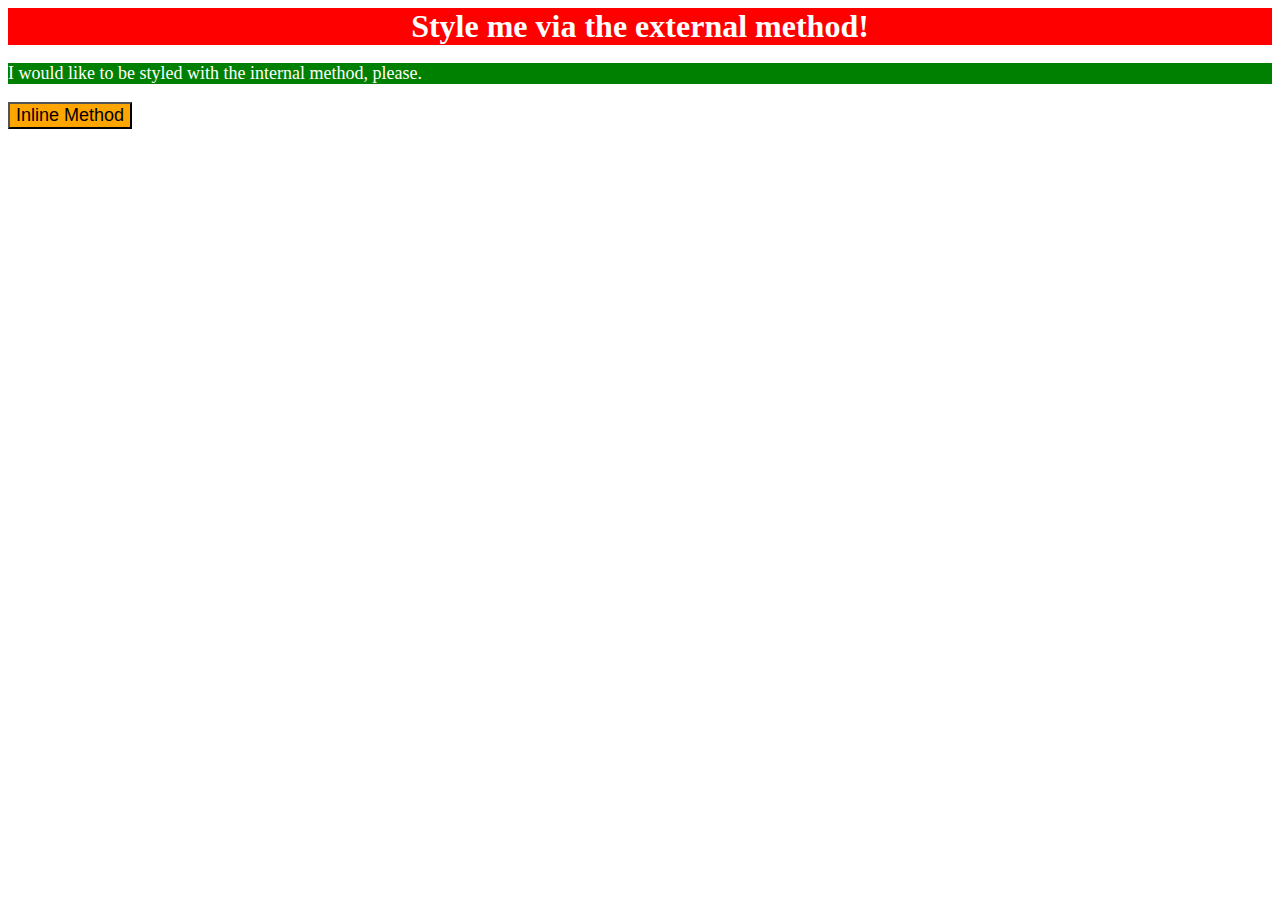
<file: foundations/01-css-methods/index.html>
<!DOCTYPE html>
<html lang="en">
  <head>
    <meta charset="UTF-8">
    <meta http-equiv="X-UA-Compatible" content="IE=edge">
    <meta name="viewport" content="width=device-width, initial-scale=1.0">
    <link rel="stylesheet" href="styles.css"> 
    <title>Methods for Adding CSS</title>

    <style>
      p {
        background-color: green;
        color: white;
        font-size: 18px;
      }
    </style>

  </head>
  <body>
    <div>Style me via the external method!</div>
    <p>I would like to be styled with the internal method, please.</p>
    <button style="background-color: orange; font-size: 18px;">Inline Method</button>
  </body>
</html>
</file>
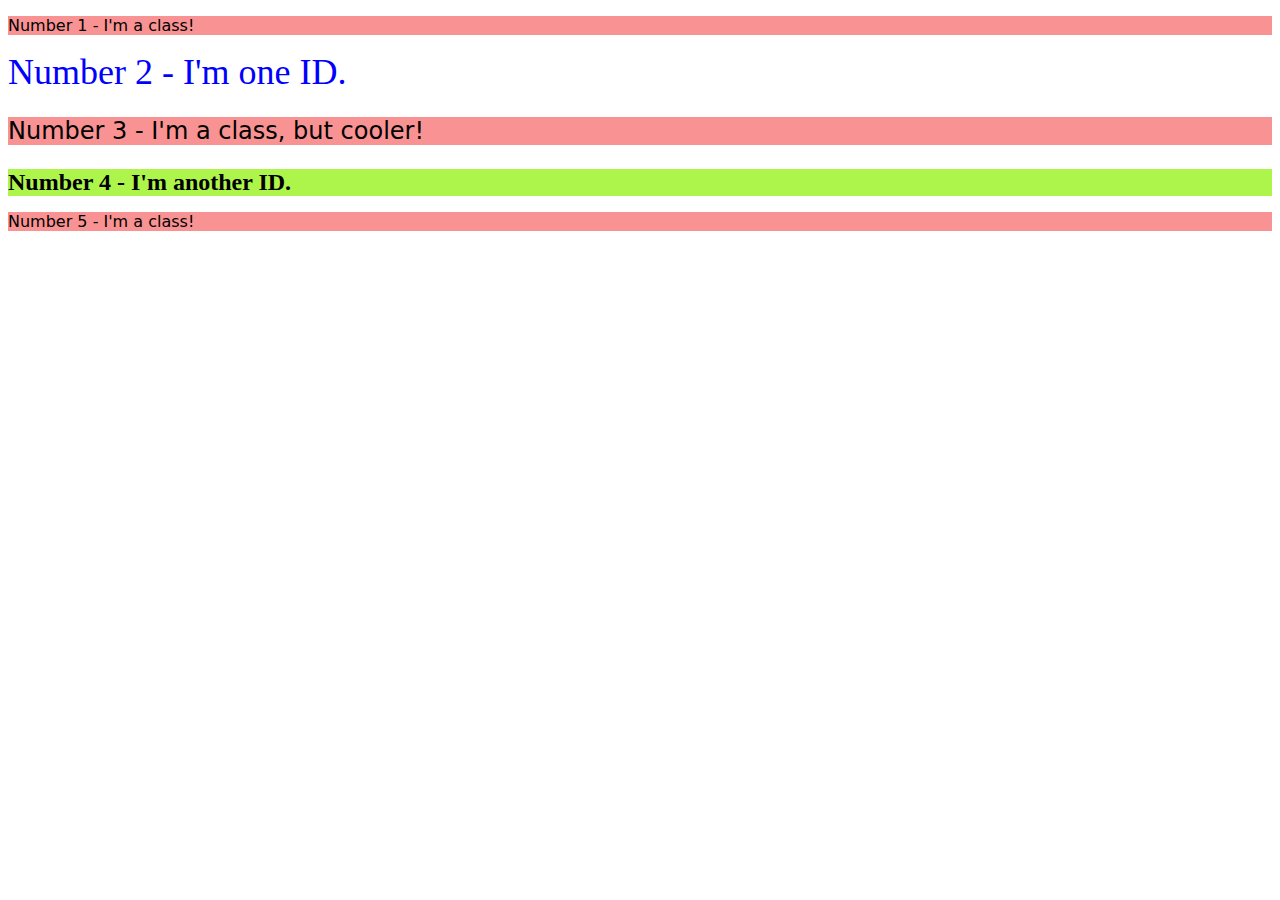
<file: foundations/02-class-id-selectors/index.html>
<!DOCTYPE html>
<html lang="en">
  <head>
    <meta charset="UTF-8">
    <meta http-equiv="X-UA-Compatible" content="IE=edge">
    <meta name="viewport" content="width=device-width, initial-scale=1.0">
    <title>Class and ID Selectors</title>
    <link rel="stylesheet" href="style.css">
  </head>
  <body>
    <p class="oddNums">Number 1 - I'm a class!</p>
    <div id="secondEl">Number 2 - I'm one ID.</div>
    <p class="oddNums oddNumsLarge">Number 3 - I'm a class, but cooler!</p>
    <div id="fourthEl">Number 4 - I'm another ID.</div>
    <p class="oddNums">Number 5 - I'm a class!</p>
  </body>
</html>
</file>
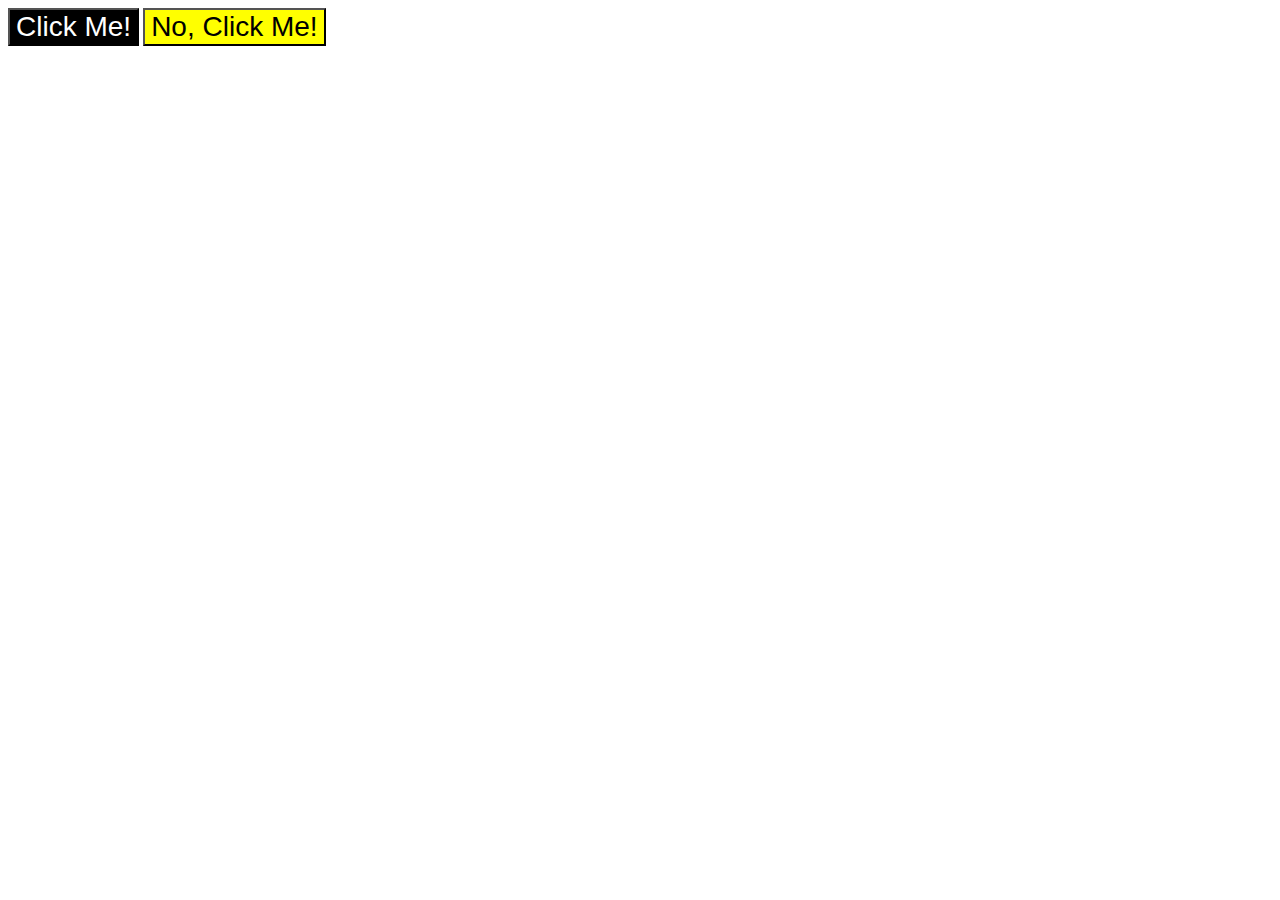
<file: foundations/03-grouping-selectors/index.html>
<!DOCTYPE html>
<html lang="en">
  <head>
    <meta charset="UTF-8">
    <meta http-equiv="X-UA-Compatible" content="IE=edge">
    <meta name="viewport" content="width=device-width, initial-scale=1.0">
    <title>Grouping Selectors</title>
    <link rel="stylesheet" href="style.css">
  </head>
  <body>
    <button class="clickButtonBlack">Click Me!</button>
    <button class="clickButtonYellow">No, Click Me!</button>
  </body>
</html>
</file>
<file: foundations/01-css-methods/styles.css>
div {
    color: white;
    background-color: red;
    font-size: 32px;
    text-align: center;
    font-weight: bold;
}
</file>
<file: foundations/02-class-id-selectors/style.css>
.oddNums {
    background-color: #F99393;
    font-family: Veranda, "DejaVu Sans", sans-serif;
}

.oddNumsLarge {
    font-size: 24px;
}

#secondEl {
    color: blue;
    font-size: 36px;
}

#fourthEl {
    background-color: #ADF54A;
    font-size: 24px;
    font-weight: bold;
}
</file>
<file: foundations/03-grouping-selectors/style.css>
.clickButtonBlack,
.clickButtonYellow {
    font-size: 28px;
    font-family: Helvetica, "Times New Roman", sans-serif;
}

.clickButtonBlack {
    color: white;
    background-color: black;
}

.clickButtonYellow {
    color: black;
    background-color: yellow;
}
</file>
